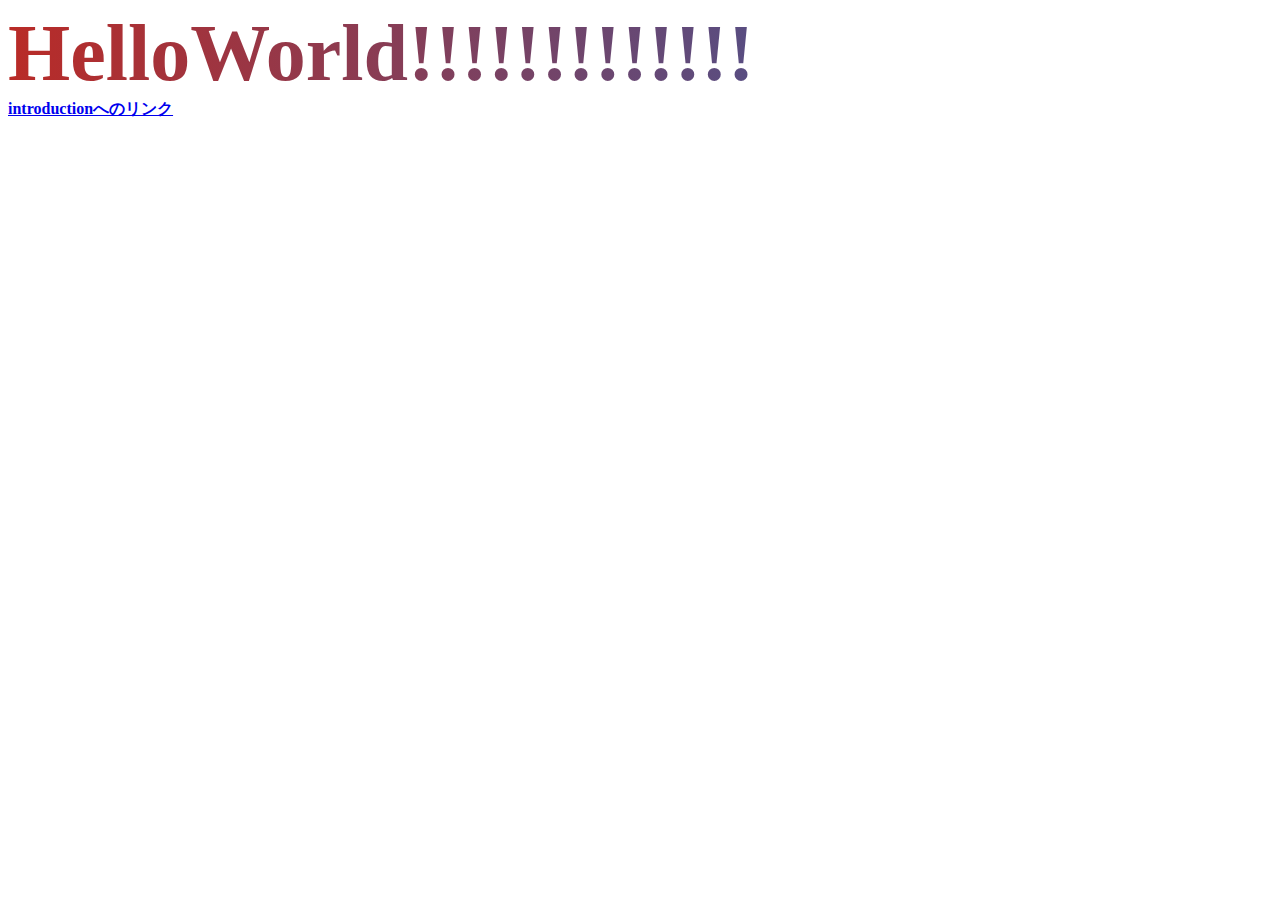
<file: index.html>
<!DOCTYPE html>
<head>
  <meta charset="UTF-8">
  <title>matumoto</title>
  <base href="https://matumoto1234.github.io/github-pages-sandbox/">
  <link rel="stylesheet" href="style.css">
  <link rel="icon" type="image/png" href="icon.png">
</head>

<body>
  <div class="title">
    HelloWorld!!!!!!!!!!!!!
  </div>

  <a href="introduction/me.html">
    introductionへのリンク
  </a>
</body>
</file>
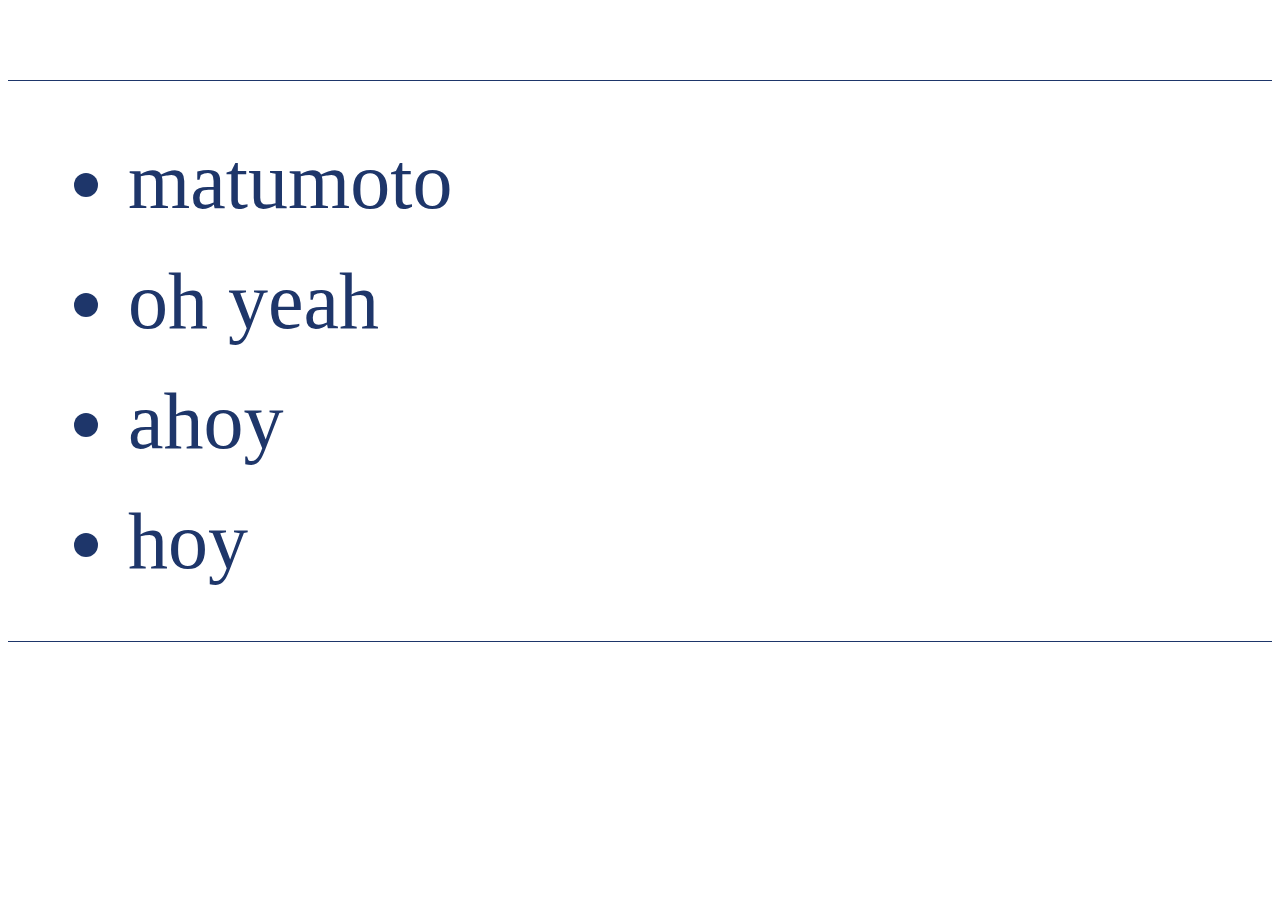
<file: introduction/me.html>
<!DOCTYPE html>
<head>
  <meta charset="UTF-8">
  <title>matumoto</title>
  <link rel="stylesheet" href="me-style.css">
  <link rel="icon" type="image/png" href="../icon.png">
</head>

<body>
  <ul>
    <li>matumoto</li>
    <li>oh yeah</li>
    <li>ahoy</li>
    <li>hoy</li>
  </ul>
</body>
</file>
<file: style.css>
.title {
  font-size: 80px;
  font-weight: bold;
  background-image: linear-gradient(to right, #b92b27, #1565c0);
  color: transparent;
  background-clip: text;
  -webkit-background-clip: text;
}

a {
  font-weight: bold;
}
</file>
<file: introduction/me-style.css>
ul {
  font-size: 80px;
  color: #1e366a;
  border-top: solid #1e366a 1px;
  border-bottom: solid #1e366a 1px;
  padding: 0.5em 0 0.5em 1.5em;
}

ul li {
  line-height: 1.5;
}
</file>
